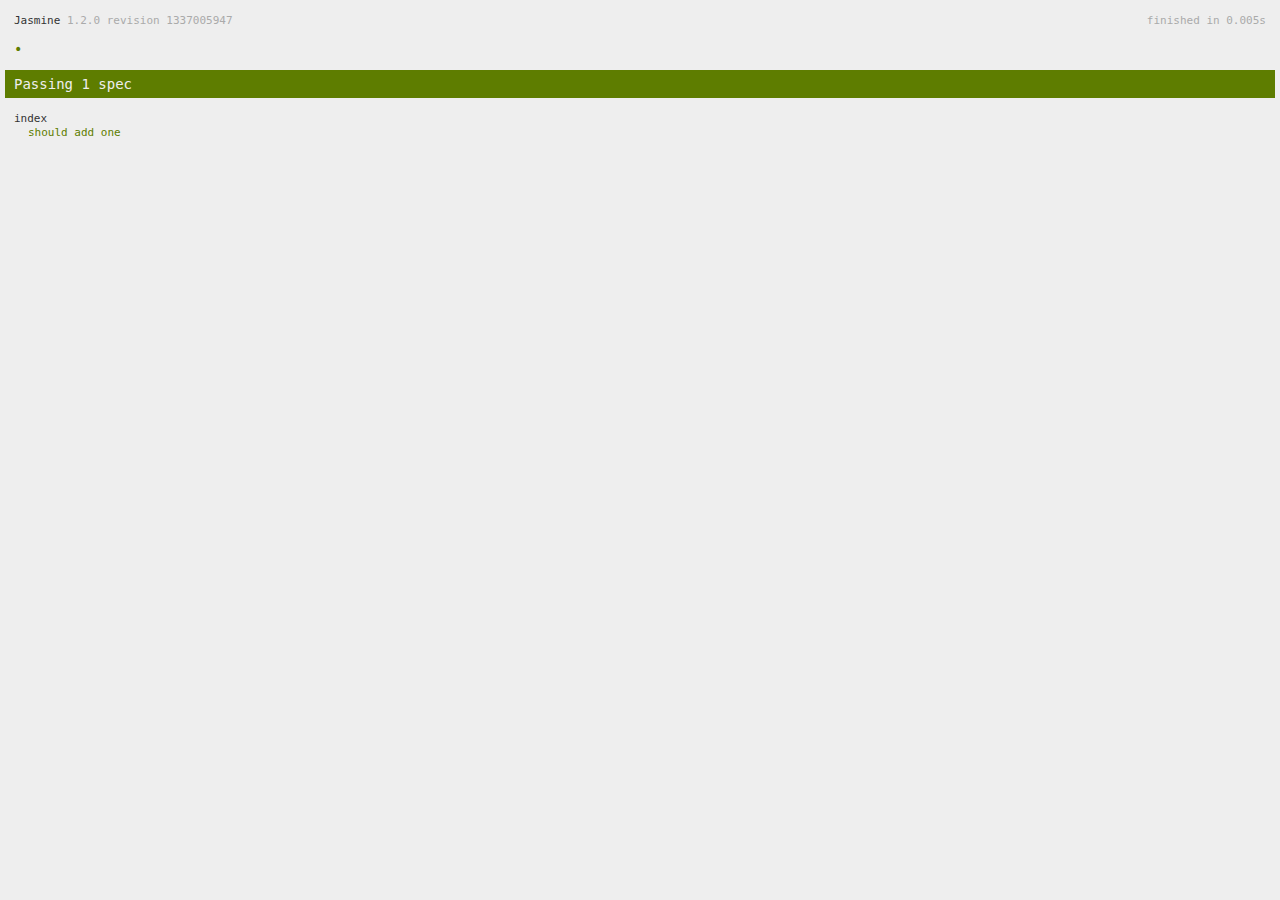
<file: jasmine/tests/index.html>
<!doctype html>
<html>
<head>
	<title>Jasmine Spec Runner</title>

	<link rel="stylesheet" type="text/css" href="lib/jasmine/jasmine.css">

	<script type="text/javascript" src="lib/jasmine/jasmine.js"></script>
	<script type="text/javascript" src="lib/jasmine/jasmine-html.js"></script>

	<!-- include source files here... -->
	<script type="text/javascript" src="../scripts/index.js"></script>

	<!-- include spec files here... -->
	<script type="text/javascript" src="spec/index.js"></script>

	<script type="text/javascript">
		(function() {
			var jasmineEnv = jasmine.getEnv();
			jasmineEnv.updateInterval = 1000;

			var htmlReporter = new jasmine.HtmlReporter();

			jasmineEnv.addReporter(htmlReporter);

			jasmineEnv.specFilter = function(spec) {
				return htmlReporter.specFilter(spec);
			};

			var currentWindowOnload = window.onload;

			window.onload = function() {
				if (currentWindowOnload) {
					currentWindowOnload();
				}
				execJasmine();
			};

			function execJasmine() {
				jasmineEnv.execute();
			}

		})();
	</script>
</head>

<body>
</body>
</html>
</file>
<file: jasmine/tests/lib/jasmine/jasmine.css>
body { background-color: #eeeeee; padding: 0; margin: 5px; overflow-y: scroll; }

#HTMLReporter { font-size: 11px; font-family: Monaco, "Lucida Console", monospace; line-height: 14px; color: #333333; }
#HTMLReporter a { text-decoration: none; }
#HTMLReporter a:hover { text-decoration: underline; }
#HTMLReporter p, #HTMLReporter h1, #HTMLReporter h2, #HTMLReporter h3, #HTMLReporter h4, #HTMLReporter h5, #HTMLReporter h6 { margin: 0; line-height: 14px; }
#HTMLReporter .banner, #HTMLReporter .symbolSummary, #HTMLReporter .summary, #HTMLReporter .resultMessage, #HTMLReporter .specDetail .description, #HTMLReporter .alert .bar, #HTMLReporter .stackTrace { padding-left: 9px; padding-right: 9px; }
#HTMLReporter #jasmine_content { position: fixed; right: 100%; }
#HTMLReporter .version { color: #aaaaaa; }
#HTMLReporter .banner { margin-top: 14px; }
#HTMLReporter .duration { color: #aaaaaa; float: right; }
#HTMLReporter .symbolSummary { overflow: hidden; *zoom: 1; margin: 14px 0; }
#HTMLReporter .symbolSummary li { display: block; float: left; height: 7px; width: 14px; margin-bottom: 7px; font-size: 16px; }
#HTMLReporter .symbolSummary li.passed { font-size: 14px; }
#HTMLReporter .symbolSummary li.passed:before { color: #5e7d00; content: "\02022"; }
#HTMLReporter .symbolSummary li.failed { line-height: 9px; }
#HTMLReporter .symbolSummary li.failed:before { color: #b03911; content: "x"; font-weight: bold; margin-left: -1px; }
#HTMLReporter .symbolSummary li.skipped { font-size: 14px; }
#HTMLReporter .symbolSummary li.skipped:before { color: #bababa; content: "\02022"; }
#HTMLReporter .symbolSummary li.pending { line-height: 11px; }
#HTMLReporter .symbolSummary li.pending:before { color: #aaaaaa; content: "-"; }
#HTMLReporter .bar { line-height: 28px; font-size: 14px; display: block; color: #eee; }
#HTMLReporter .runningAlert { background-color: #666666; }
#HTMLReporter .skippedAlert { background-color: #aaaaaa; }
#HTMLReporter .skippedAlert:first-child { background-color: #333333; }
#HTMLReporter .skippedAlert:hover { text-decoration: none; color: white; text-decoration: underline; }
#HTMLReporter .passingAlert { background-color: #a6b779; }
#HTMLReporter .passingAlert:first-child { background-color: #5e7d00; }
#HTMLReporter .failingAlert { background-color: #cf867e; }
#HTMLReporter .failingAlert:first-child { background-color: #b03911; }
#HTMLReporter .results { margin-top: 14px; }
#HTMLReporter #details { display: none; }
#HTMLReporter .resultsMenu, #HTMLReporter .resultsMenu a { background-color: #fff; color: #333333; }
#HTMLReporter.showDetails .summaryMenuItem { font-weight: normal; text-decoration: inherit; }
#HTMLReporter.showDetails .summaryMenuItem:hover { text-decoration: underline; }
#HTMLReporter.showDetails .detailsMenuItem { font-weight: bold; text-decoration: underline; }
#HTMLReporter.showDetails .summary { display: none; }
#HTMLReporter.showDetails #details { display: block; }
#HTMLReporter .summaryMenuItem { font-weight: bold; text-decoration: underline; }
#HTMLReporter .summary { margin-top: 14px; }
#HTMLReporter .summary .suite .suite, #HTMLReporter .summary .specSummary { margin-left: 14px; }
#HTMLReporter .summary .specSummary.passed a { color: #5e7d00; }
#HTMLReporter .summary .specSummary.failed a { color: #b03911; }
#HTMLReporter .description + .suite { margin-top: 0; }
#HTMLReporter .suite { margin-top: 14px; }
#HTMLReporter .suite a { color: #333333; }
#HTMLReporter #details .specDetail { margin-bottom: 28px; }
#HTMLReporter #details .specDetail .description { display: block; color: white; background-color: #b03911; }
#HTMLReporter .resultMessage { padding-top: 14px; color: #333333; }
#HTMLReporter .resultMessage span.result { display: block; }
#HTMLReporter .stackTrace { margin: 5px 0 0 0; max-height: 224px; overflow: auto; line-height: 18px; color: #666666; border: 1px solid #ddd; background: white; white-space: pre; }

#TrivialReporter { padding: 8px 13px; position: absolute; top: 0; bottom: 0; left: 0; right: 0; overflow-y: scroll; background-color: white; font-family: "Helvetica Neue Light", "Lucida Grande", "Calibri", "Arial", sans-serif; /*.resultMessage {*/ /*white-space: pre;*/ /*}*/ }
#TrivialReporter a:visited, #TrivialReporter a { color: #303; }
#TrivialReporter a:hover, #TrivialReporter a:active { color: blue; }
#TrivialReporter .run_spec { float: right; padding-right: 5px; font-size: .8em; text-decoration: none; }
#TrivialReporter .banner { color: #303; background-color: #fef; padding: 5px; }
#TrivialReporter .logo { float: left; font-size: 1.1em; padding-left: 5px; }
#TrivialReporter .logo .version { font-size: .6em; padding-left: 1em; }
#TrivialReporter .runner.running { background-color: yellow; }
#TrivialReporter .options { text-align: right; font-size: .8em; }
#TrivialReporter .suite { border: 1px outset gray; margin: 5px 0; padding-left: 1em; }
#TrivialReporter .suite .suite { margin: 5px; }
#TrivialReporter .suite.passed { background-color: #dfd; }
#TrivialReporter .suite.failed { background-color: #fdd; }
#TrivialReporter .spec { margin: 5px; padding-left: 1em; clear: both; }
#TrivialReporter .spec.failed, #TrivialReporter .spec.passed, #TrivialReporter .spec.skipped { padding-bottom: 5px; border: 1px solid gray; }
#TrivialReporter .spec.failed { background-color: #fbb; border-color: red; }
#TrivialReporter .spec.passed { background-color: #bfb; border-color: green; }
#TrivialReporter .spec.skipped { background-color: #bbb; }
#TrivialReporter .messages { border-left: 1px dashed gray; padding-left: 1em; padding-right: 1em; }
#TrivialReporter .passed { background-color: #cfc; display: none; }
#TrivialReporter .failed { background-color: #fbb; }
#TrivialReporter .skipped { color: #777; background-color: #eee; display: none; }
#TrivialReporter .resultMessage span.result { display: block; line-height: 2em; color: black; }
#TrivialReporter .resultMessage .mismatch { color: black; }
#TrivialReporter .stackTrace { white-space: pre; font-size: .8em; margin-left: 10px; max-height: 5em; overflow: auto; border: 1px inset red; padding: 1em; background: #eef; }
#TrivialReporter .finished-at { padding-left: 1em; font-size: .6em; }
#TrivialReporter.show-passed .passed, #TrivialReporter.show-skipped .skipped { display: block; }
#TrivialReporter #jasmine_content { position: fixed; right: 100%; }
#TrivialReporter .runner { border: 1px solid gray; display: block; margin: 5px 0; padding: 2px 0 2px 10px; }
</file>
